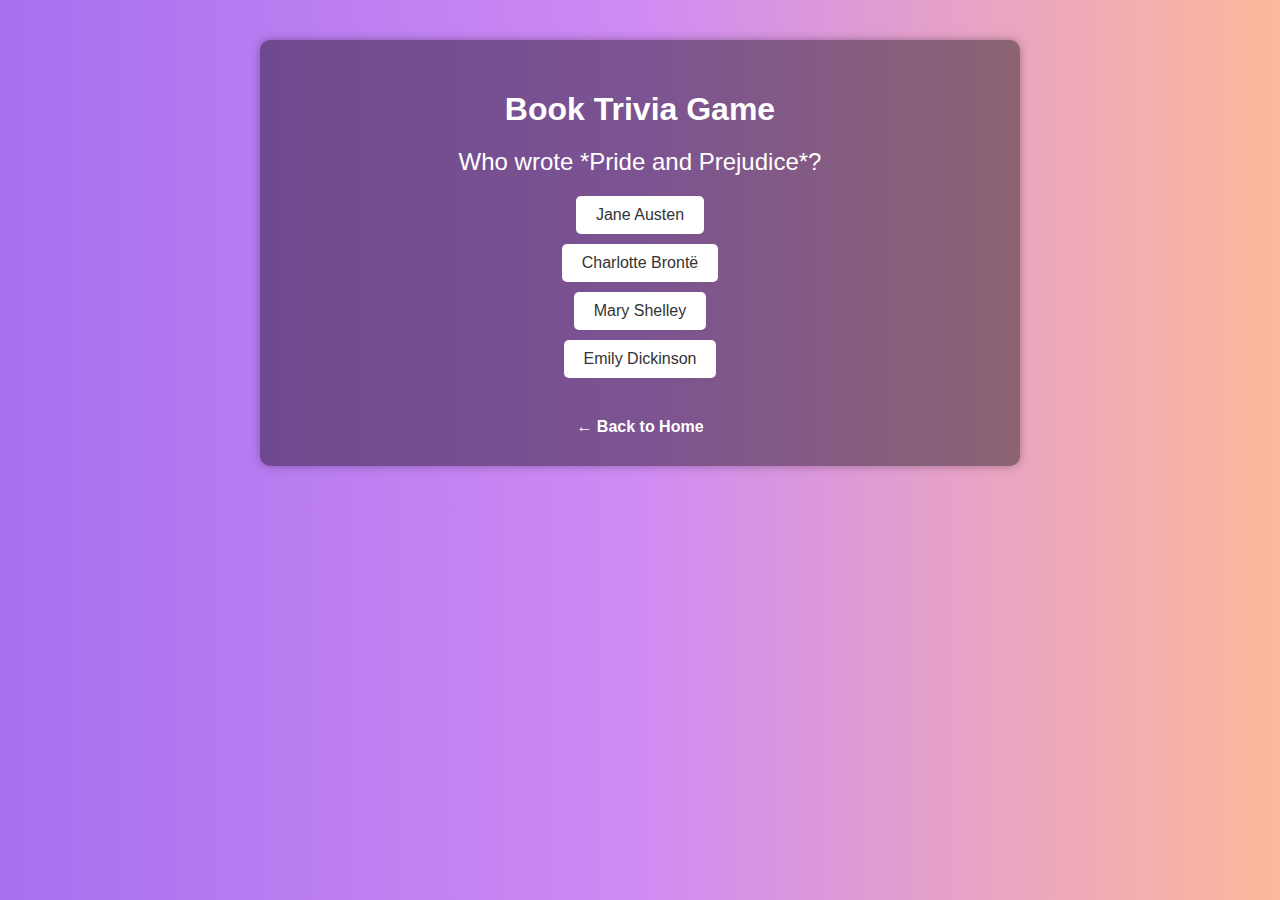
<file: book-trivia.html>
<!DOCTYPE html>
<html lang="en">
<head>
  <meta charset="UTF-8" />
  <meta name="viewport" content="width=device-width, initial-scale=1.0"/>
  <title> Book Trivia Game</title>
  <style>
    body {
      font-family: 'Segoe UI', sans-serif;
      background: linear-gradient(to right, #a770ef, #cf8bf3, #fdb99b);
      margin: 0;
      padding: 40px;
      color: #fff;
      text-align: center;
    }

    .container {
      max-width: 700px;
      margin: 0 auto;
      background-color: rgba(0, 0, 0, 0.4);
      padding: 30px;
      border-radius: 10px;
      box-shadow: 0 0 10px rgba(0,0,0,0.3);
    }

    h1 {
      margin-bottom: 20px;
    }

    .question {
      font-size: 1.5rem;
      margin-bottom: 20px;
    }

    .options button {
      display: block;
      margin: 10px auto;
      padding: 10px 20px;
      background-color: #fff;
      color: #333;
      border: none;
      border-radius: 5px;
      font-size: 1rem;
      cursor: pointer;
      transition: background-color 0.2s;
    }

    .options button:hover {
      background-color: #f1c40f;
    }

    .feedback {
      font-size: 1.2rem;
      margin-top: 15px;
    }

    .score {
      margin-top: 25px;
      font-weight: bold;
    }

    .nav-link {
      display: block;
      margin-top: 40px;
      text-decoration: none;
      color: #fff;
      font-weight: bold;
    }

    .nav-link:hover {
      text-decoration: underline;
    }
  </style>
</head>
<body>
  <div class="container">
    <h1>Book Trivia Game</h1>
    <div id="game">
      <div id="question" class="question"></div>
      <div id="options" class="options"></div>
      <div id="feedback" class="feedback"></div>
      <div id="score" class="score"></div>
    </div>
    <a href="index.html" class="nav-link">← Back to Home</a>
  </div>

  <script>
    const trivia = [
      {
        question: "Who wrote *Pride and Prejudice*?",
        options: ["Jane Austen", "Charlotte Brontë", "Mary Shelley", "Emily Dickinson"],
        answer: "Jane Austen"
      },
      {
        question: "In *Harry Potter*, what is the name of Harry’s pet owl?",
        options: ["Hedwig", "Crookshanks", "Errol", "Fawkes"],
        answer: "Hedwig"
      },
      {
        question: "What is the fictional language spoken by the elves in *The Lord of the Rings*?",
        options: ["Elvish", "Sindarin", "Quenya", "Dothraki"],
        answer: "Sindarin"
      },
      {
        question: "*The Hunger Games* series was written by?",
        options: ["Veronica Roth", "Suzanne Collins", "J.K. Rowling", "Stephenie Meyer"],
        answer: "Suzanne Collins"
      },
      {
        question: "Two displaced migrant ranch workers are the dual protagonists of what 1937 novella with a title that starts with a preposition??",
        options: ["The Lord of Flies", "Little Women", "Of Mice and Men", "Of Mirth and Money"],
        answer: "Of Mice and Men"
      }
    ];

    let current = 0;
    let score = 0;

    function showQuestion() {
      const q = trivia[current];
      document.getElementById("question").textContent = q.question;
      const optionsContainer = document.getElementById("options");
      optionsContainer.innerHTML = "";
      q.options.forEach(option => {
        const button = document.createElement("button");
        button.textContent = option;
        button.onclick = () => checkAnswer(option);
        optionsContainer.appendChild(button);
      });
      document.getElementById("feedback").textContent = "";
    }

    function checkAnswer(selected) {
      const correct = trivia[current].answer;
      const feedback = document.getElementById("feedback");
      if (selected === correct) {
        feedback.textContent = "✅ Correct!";
        score++;
      } else {
        feedback.textContent = `❌ Oops! The correct answer was: ${correct}`;
      }

      document.getElementById("score").textContent = `Score: ${score} / ${trivia.length}`;

      current++;
      if (current < trivia.length) {
        setTimeout(showQuestion, 1500);
      } else {
        setTimeout(() => {
          document.getElementById("game").innerHTML = `
            <h2>🎉 You completed the trivia!</h2>
            <p>Your final score: ${score} / ${trivia.length}</p>
          `;
        }, 2000);
      }
    }

    showQuestion();
  </script>
</body>
</html>
</file>
